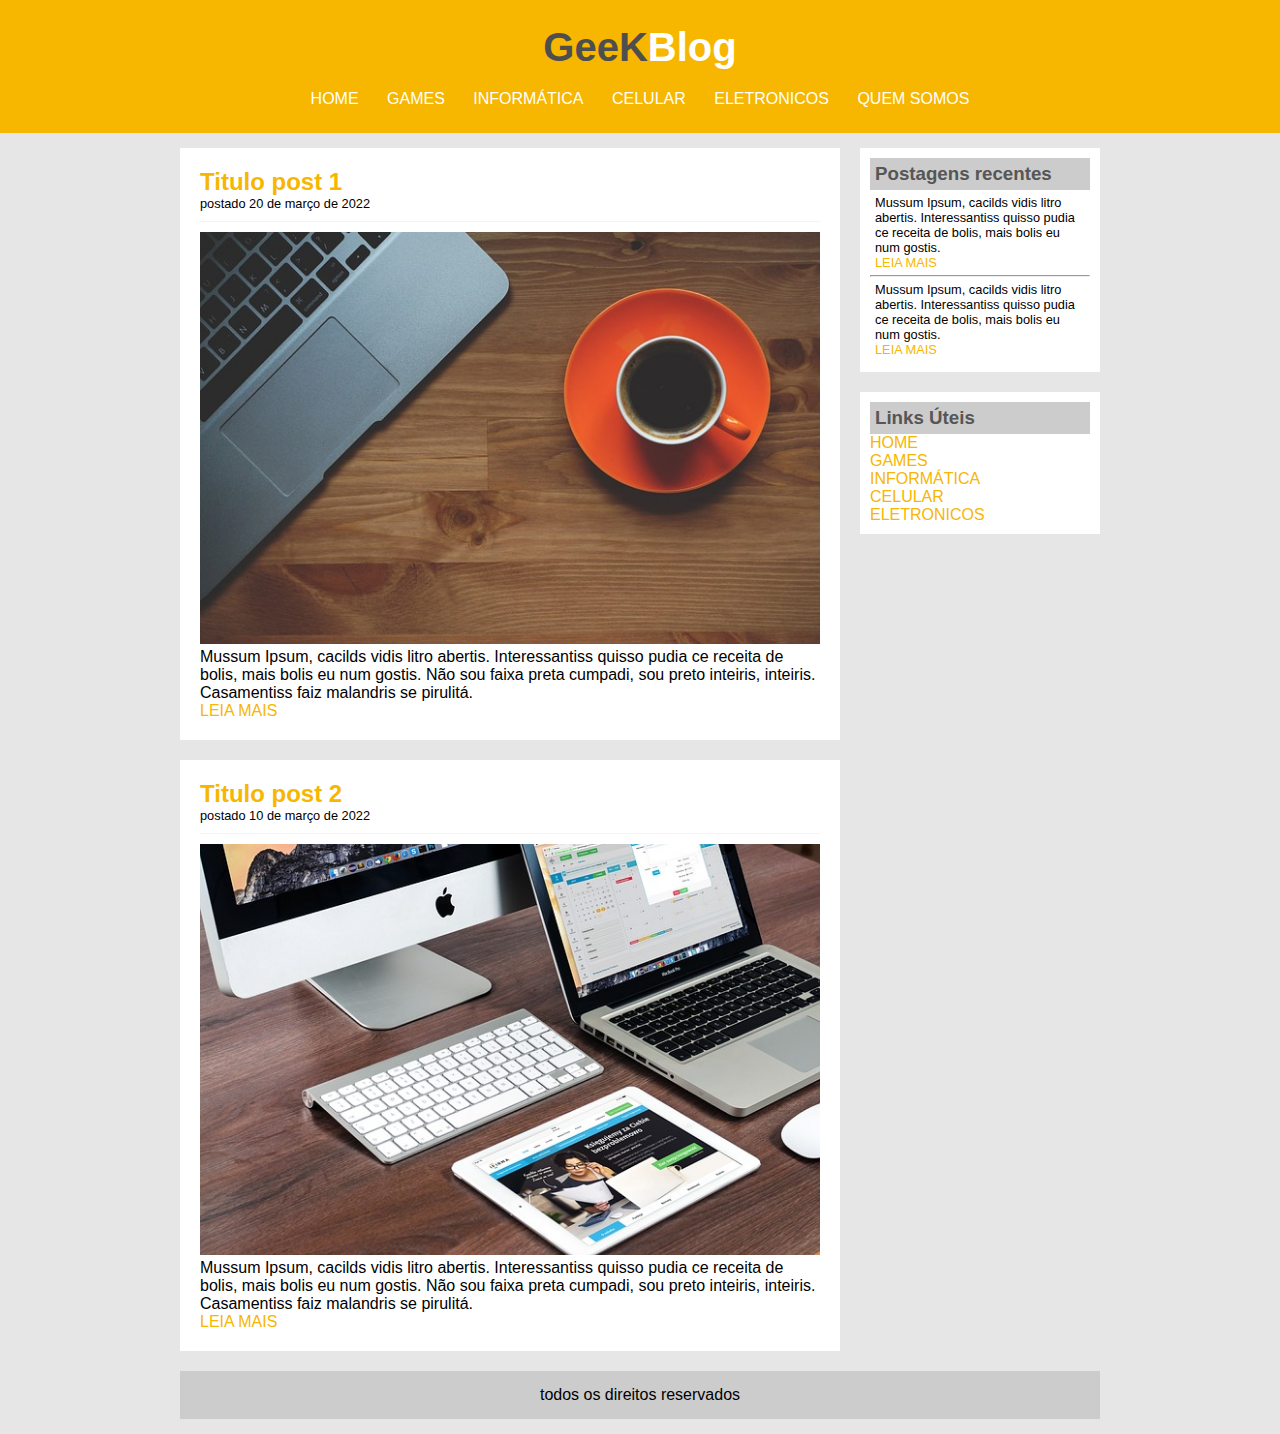
<file: index.html>
<!DOCTYPE html>
<html lang="pt-br">
<head>
    <meta charset="UTF-8">
    <link rel="stylesheet" type="text/css" href="Estilo/style.css">
    <title>GeeKBlog - O seu Blog GeeK</title>
</head>
<body>
    <!--Inicio Cabecalho-->
    <div id="cabecalho">
        <!--Logo-->
        <div id="logo">
            <h1>GeeK<span class="branco">Blog </span></h1>
        </div>
        <!--Logo-->

        <!--Inicio Menu-->
        <div id="menu">
            <a href="index.html">Home</a>
            <a href="games.html">Games</a>
            <a href="informatica.html">informática</a>
            <a href="celulares.html">Celular</a>
            <a href="eletronicos.html">Eletronicos</a>
            <a href="quem-somos.html">Quem Somos</a>
        </div>
        <!--Fim Menu-->
    </div>
    <!--Fim Cabecalho-->

    <!--Inicio Principal-->
    <div id="principal">
        <!--Inicio postagens -->
        <div id="postagens">

            <!--Inicio postagem -->
            <div class="postagem">
                <h2>Titulo post 1</h2>
                <span class="data-postagem"> postado 20 de março de 2022 </span>
                <img width="620px" src="imagens/imagem1.jpg" alt="postagem1">
                <p>
                    Mussum Ipsum, cacilds vidis litro abertis.
                    Interessantiss quisso pudia ce receita de bolis, mais bolis eu num gostis. 
                    Não sou faixa preta cumpadi, sou preto inteiris, inteiris. 
                    Casamentiss faiz malandris se pirulitá. 
                </p>
                <a href="#">Leia Mais</a>
            </div>
            <!--fim postagem -->
            <!--Inicio postagem -->
            <div class="postagem">
                <h2>Titulo post 2</h2>
                <span class="data-postagem"> postado 10 de março de 2022 </span>
                <img width="620px" src="imagens/imagem2.jpg" alt="postagem1">
                <p>
                    Mussum Ipsum, cacilds vidis litro abertis.
                    Interessantiss quisso pudia ce receita de bolis, mais bolis eu num gostis. 
                    Não sou faixa preta cumpadi, sou preto inteiris, inteiris. 
                    Casamentiss faiz malandris se pirulitá. 
                </p>
                <a href="#">Leia Mais</a>
            </div>
            <!--fim postagem -->

        </div>
        <!--fim postagens -->

        <!--Inicio lateral -->
        <div id="lateral">
            <div class="conteudo-lateral">
                <h3>Postagens recentes</h3>

                <!--Texto lateral1 -->
                <div class="texto-lateral">
                    <p>
                        Mussum Ipsum, cacilds vidis litro abertis.
                        Interessantiss quisso pudia ce receita de bolis, mais bolis eu num gostis.
                    </p>
                    <a href="#">Leia mais</a>
                </div><!--fim texto lateral1 -->

                <hr>
                <!--Inicio lateral2 -->
                <div class="texto-lateral">
                    <p>
                        Mussum Ipsum, cacilds vidis litro abertis.
                        Interessantiss quisso pudia ce receita de bolis, mais bolis eu num gostis.
                    </p>
                    <a href="#">Leia mais</a>
                </div><!--fim texto lateral -->

            </div>
            <div class="conteudo-lateral">
                <h3>Links Úteis</h3>
                <a href="index.html">Home</a> <br>
                <a href="games.html">Games</a> <br>
                <a href="informatica.html">informática</a> <br>
                <a href="celular.html">Celular</a> <br>
                <a href="eletronicos.html">Eletronicos</a> <br>
            </div>
        </div>
        <!--fim lateral -->
        <!--inicio rodape-->
        <div id="rodape">
            todos os direitos reservados
        </div>
        <!--fim rodape-->
    </div>
    <!--Fim Principal-->
</body>
</html>
</file>
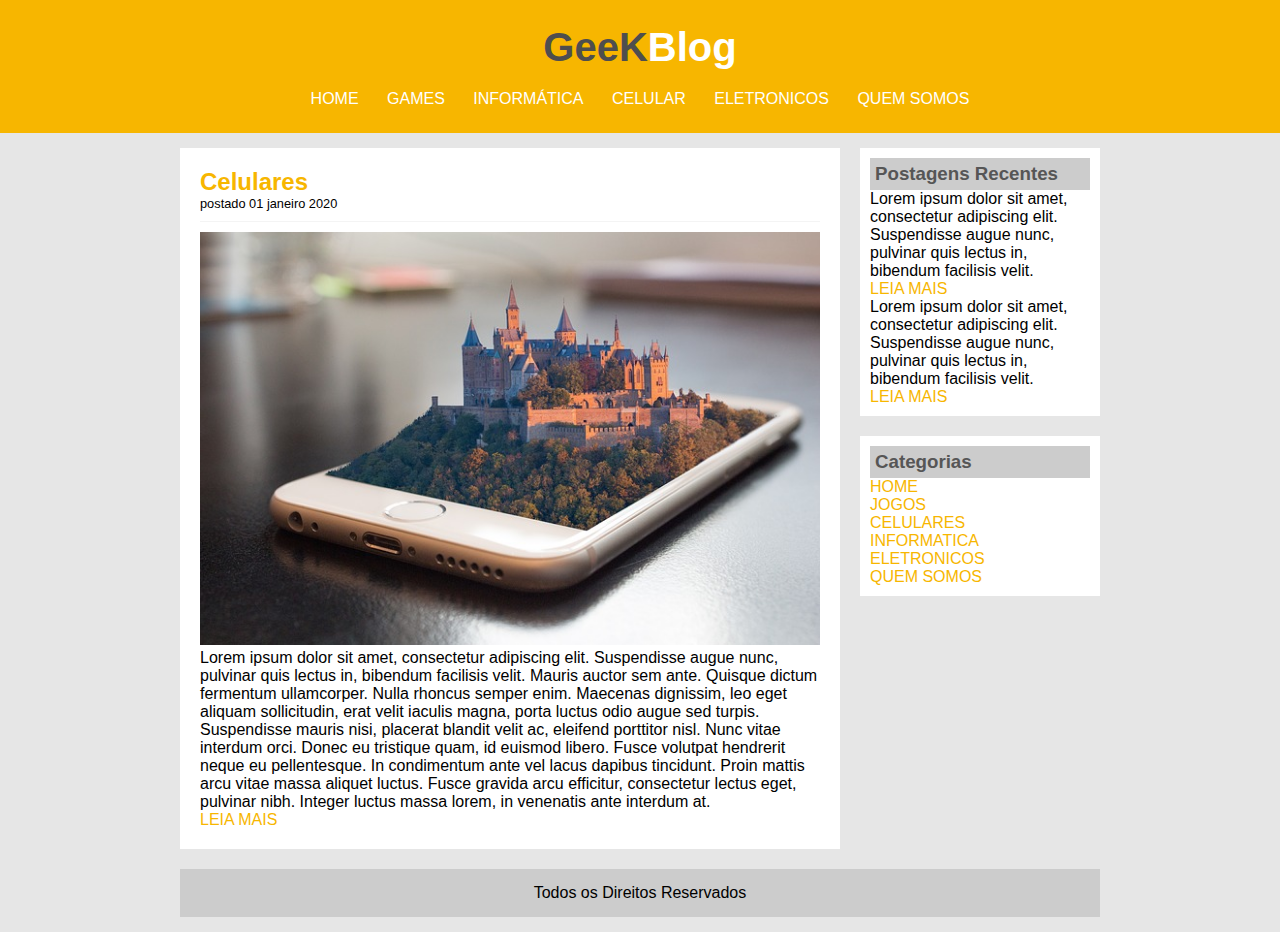
<file: celulares.html>
<!DOCTYPE html>
<html lang="pt-br">
<head>
	<title>GeeKBlog - O seu Blog GeeK</title>
	<meta charset="utf-8">
	<link rel="stylesheet" type="text/css" href="Estilo/style.css">
</head>
<body>

	<div id="cabecalho">

		<div id="logo">
			<h1>GeeK<span class="branco">Blog </span></h1>
		</div>

		<div id="menu">
			<a href="index.html">Home</a>
            <a href="games.html">Games</a>
            <a href="informatica.html">informática</a>
            <a href="">Celular</a>
            <a href="eletronicos.html">Eletronicos</a>
            <a href="quem-somos.html">Quem Somos</a>
		</div>
		
	</div>

	<div id="principal">

		<div id="postagens">
			<!--Abertura Postagem -->
			<div class="postagem">

				<h2>Celulares </h2>
				<span class="data-postagem"> postado 01 janeiro 2020</span>
				<img width="620px" src="imagens/imagem3.jpg">
				<p>
					Lorem ipsum dolor sit amet, consectetur adipiscing elit. Suspendisse augue nunc, pulvinar quis lectus in, bibendum facilisis velit. Mauris auctor sem ante. Quisque dictum fermentum ullamcorper. Nulla rhoncus semper enim. Maecenas dignissim, leo eget aliquam sollicitudin, erat velit iaculis magna, porta luctus odio augue sed turpis. Suspendisse mauris nisi, placerat blandit velit ac, eleifend porttitor nisl. Nunc vitae interdum orci. Donec eu tristique quam, id euismod libero. Fusce volutpat hendrerit neque eu pellentesque. In condimentum ante vel lacus dapibus tincidunt. Proin mattis arcu vitae massa aliquet luctus. Fusce gravida arcu efficitur, consectetur lectus eget, pulvinar nibh. Integer luctus massa lorem, in venenatis ante interdum at.
				</p>
				<a href="">Leia Mais</a>
			</div> <!--Fechamento Postagem -->
			
		</div>
		<div id="lateral">
			<div class="conteudo-lateral">
				<h3>Postagens Recentes</h3>
				<div class="postagem-lateral">
					<p>Lorem ipsum dolor sit amet, consectetur adipiscing elit. Suspendisse augue nunc, pulvinar quis lectus in, bibendum facilisis velit.
					</p>
					<a href="">Leia Mais</a>
				</div>
					
					<div class="postagem-lateral">
					<p>Lorem ipsum dolor sit amet, consectetur adipiscing elit. Suspendisse augue nunc, pulvinar quis lectus in, bibendum facilisis velit.
					</p>
					<a href="">Leia Mais</a>
					</div>
			</div>
					<div class="conteudo-lateral">
						<h3>Categorias</h3>
						
							<a href="index.html">home</a> <br>
							<a href="jogos.html">jogos</a> <br>
							<a href="celulares.html">celulares</a> <br>
							<a href="informatica.html">informatica</a> <br>
							<a href="eletronicos.html">eletronicos</a> <br>
							<a href="quem-somos.html">quem somos</a> <br>
						
					</div>
		</div>
		<div id="rodape">
			Todos os Direitos Reservados
		</div>
	</div>

</body>
</html>
</file>
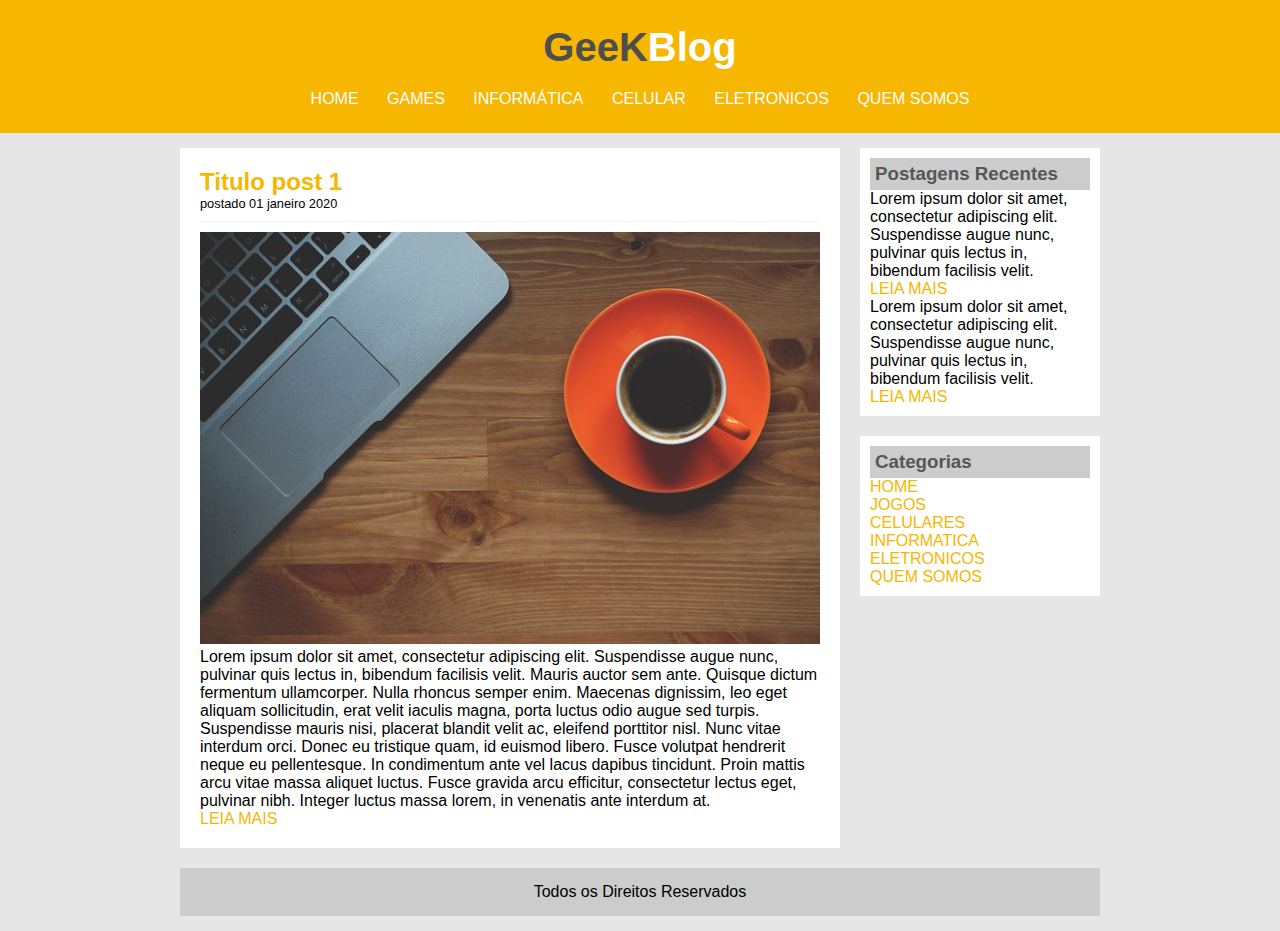
<file: eletronicos.html>
<!DOCTYPE html>
<html lang="pt-br">
<head>
	<title>GeeKBlog - O seu Blog GeeK</title>
	<meta charset="utf-8">
	<link rel="stylesheet" type="text/css" href="Estilo/style.css">
</head>
<body>

	<div id="cabecalho">

		<div id="logo">
			<h1>GeeK<span class="branco">Blog </span></h1>
		</div>

		<div id="menu">
			<a href="index.html">Home</a>
            <a href="games.html">Games</a>
            <a href="informatica.html">informática</a>
            <a href="celulares.html">Celular</a>
            <a href="">Eletronicos</a>
            <a href="quem-somos.html">Quem Somos</a>
		</div>
		
	</div>

	<div id="principal">

		<div id="postagens">
			<!--Abertura Postagem -->
			<div class="postagem">

				<h2>Titulo post 1</h2>
				<span class="data-postagem"> postado 01 janeiro 2020</span>
				<img width="620px" src="imagens/imagem1.jpg">
				<p>
					Lorem ipsum dolor sit amet, consectetur adipiscing elit. Suspendisse augue nunc, pulvinar quis lectus in, bibendum facilisis velit. Mauris auctor sem ante. Quisque dictum fermentum ullamcorper. Nulla rhoncus semper enim. Maecenas dignissim, leo eget aliquam sollicitudin, erat velit iaculis magna, porta luctus odio augue sed turpis. Suspendisse mauris nisi, placerat blandit velit ac, eleifend porttitor nisl. Nunc vitae interdum orci. Donec eu tristique quam, id euismod libero. Fusce volutpat hendrerit neque eu pellentesque. In condimentum ante vel lacus dapibus tincidunt. Proin mattis arcu vitae massa aliquet luctus. Fusce gravida arcu efficitur, consectetur lectus eget, pulvinar nibh. Integer luctus massa lorem, in venenatis ante interdum at.
				</p>
				<a href="">Leia Mais</a>
			</div> <!--Fechamento Postagem -->
			
		</div>
		<div id="lateral">
			<div class="conteudo-lateral">
				<h3>Postagens Recentes</h3>
				<div class="postagem-lateral">
					<p>Lorem ipsum dolor sit amet, consectetur adipiscing elit. Suspendisse augue nunc, pulvinar quis lectus in, bibendum facilisis velit.
					</p>
					<a href="">Leia Mais</a>
				</div>
					
					<div class="postagem-lateral">
					<p>Lorem ipsum dolor sit amet, consectetur adipiscing elit. Suspendisse augue nunc, pulvinar quis lectus in, bibendum facilisis velit.
					</p>
					<a href="">Leia Mais</a>
					</div>
			</div>
					<div class="conteudo-lateral">
						<h3>Categorias</h3>
						
							<a href="index.html">home</a> <br>
							<a href="jogos.html">jogos</a> <br>
							<a href="celulares.html">celulares</a> <br>
							<a href="informatica.html">informatica</a> <br>
							<a href="eletronicos.html">eletronicos</a> <br>
							<a href="quem-somos.html">quem somos</a> <br>
						
					</div>
		</div>
		<div id="rodape">
			Todos os Direitos Reservados
		</div>
	</div>

</body>
</html>
</file>
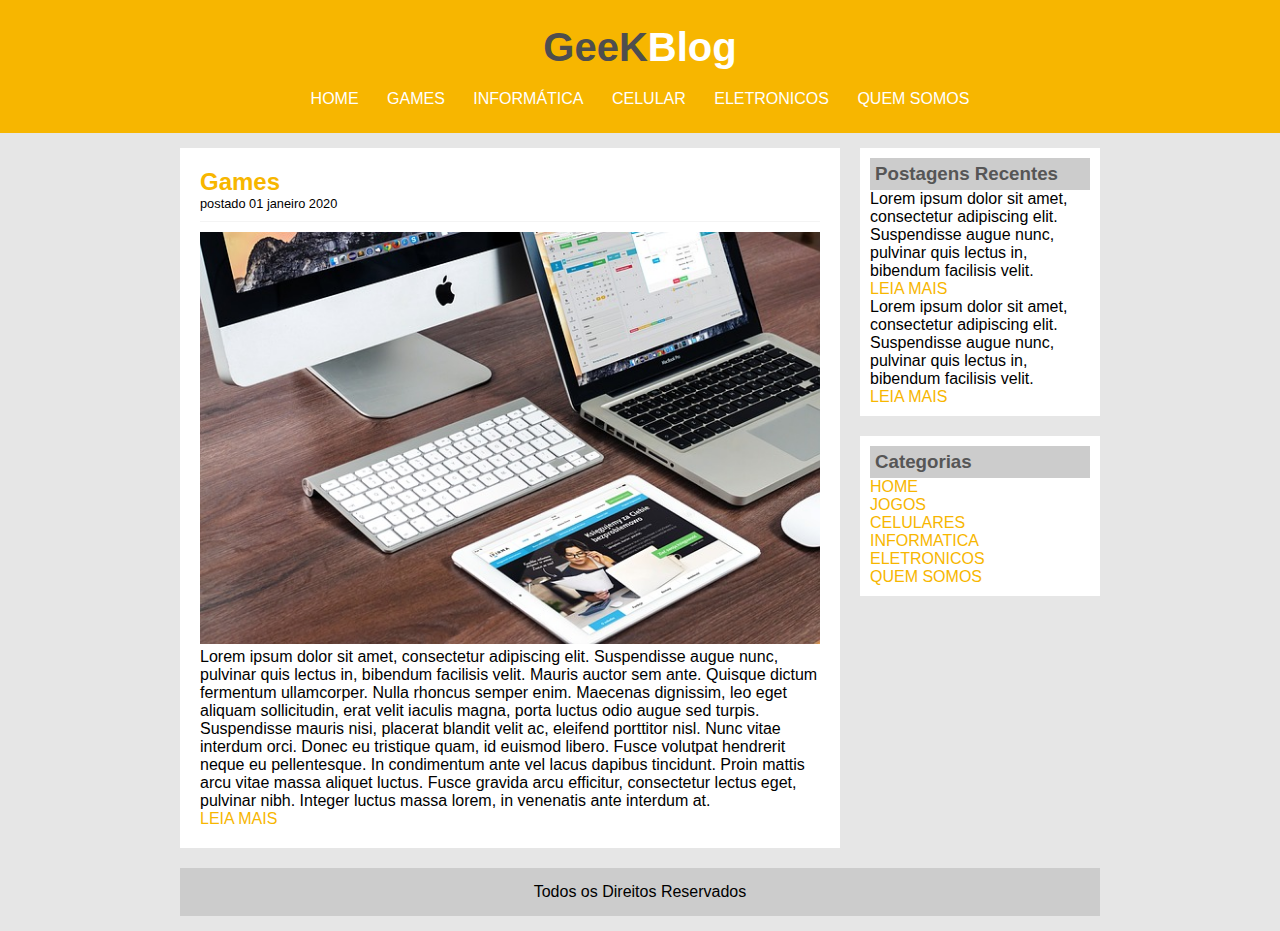
<file: games.html>
<!DOCTYPE html>
<html lang="pt-br">
<head>
	<title>GeeKBlog - O seu Blog GeeK</title>
	<meta charset="utf-8">
	<link rel="stylesheet" type="text/css" href="Estilo/style.css">
</head>
<body>

	<div id="cabecalho">

		<div id="logo">
			<h1>GeeK<span class="branco">Blog </span></h1>
		</div>

		<div id="menu">
		
				<a href="index.html">Home</a>
				<a href="">Games</a>
				<a href="informatica.html">informática</a>
				<a href="celulares.html">Celular</a>
				<a href="eletronicos.html">Eletronicos</a>
				<a href="quem-somos.html">quem somos</a>
		</div>
		
	</div>

	<div id="principal">

		<div id="postagens">
			<!--Abertura Postagem -->
			<div class="postagem">

				<h2>Games</h2>
				<span class="data-postagem"> postado 01 janeiro 2020</span>
				<img width="620px" src="imagens/imagem2.jpg">
				<p>
					Lorem ipsum dolor sit amet, consectetur adipiscing elit. Suspendisse augue nunc, pulvinar quis lectus in, bibendum facilisis velit. Mauris auctor sem ante. Quisque dictum fermentum ullamcorper. Nulla rhoncus semper enim. Maecenas dignissim, leo eget aliquam sollicitudin, erat velit iaculis magna, porta luctus odio augue sed turpis. Suspendisse mauris nisi, placerat blandit velit ac, eleifend porttitor nisl. Nunc vitae interdum orci. Donec eu tristique quam, id euismod libero. Fusce volutpat hendrerit neque eu pellentesque. In condimentum ante vel lacus dapibus tincidunt. Proin mattis arcu vitae massa aliquet luctus. Fusce gravida arcu efficitur, consectetur lectus eget, pulvinar nibh. Integer luctus massa lorem, in venenatis ante interdum at.
				</p>
				<a href="">Leia Mais</a>
			</div> <!--Fechamento Postagem -->
			
		</div>
		<div id="lateral">
			<div class="conteudo-lateral">
				<h3>Postagens Recentes</h3>
				<div class="postagem-lateral">
					<p>Lorem ipsum dolor sit amet, consectetur adipiscing elit. Suspendisse augue nunc, pulvinar quis lectus in, bibendum facilisis velit.
					</p>
					<a href="">Leia Mais</a>
				</div>
					
					<div class="postagem-lateral">
					<p>Lorem ipsum dolor sit amet, consectetur adipiscing elit. Suspendisse augue nunc, pulvinar quis lectus in, bibendum facilisis velit.
					</p>
					<a href="">Leia Mais</a>
					</div>
			</div>
					<div class="conteudo-lateral">
						<h3>Categorias</h3>
						
							<a href="index.html">home</a> <br>
							<a href="jogos.html">jogos</a> <br>
							<a href="celulares.html">celulares</a> <br>
							<a href="informatica.html">informatica</a> <br>
							<a href="eletronicos.html">eletronicos</a> <br>
							<a href="quem-somos.html">quem somos</a> <br>
						
					</div>
		</div>
		<div id="rodape">
			Todos os Direitos Reservados
		</div>
	</div>

</body>
</html>
</file>
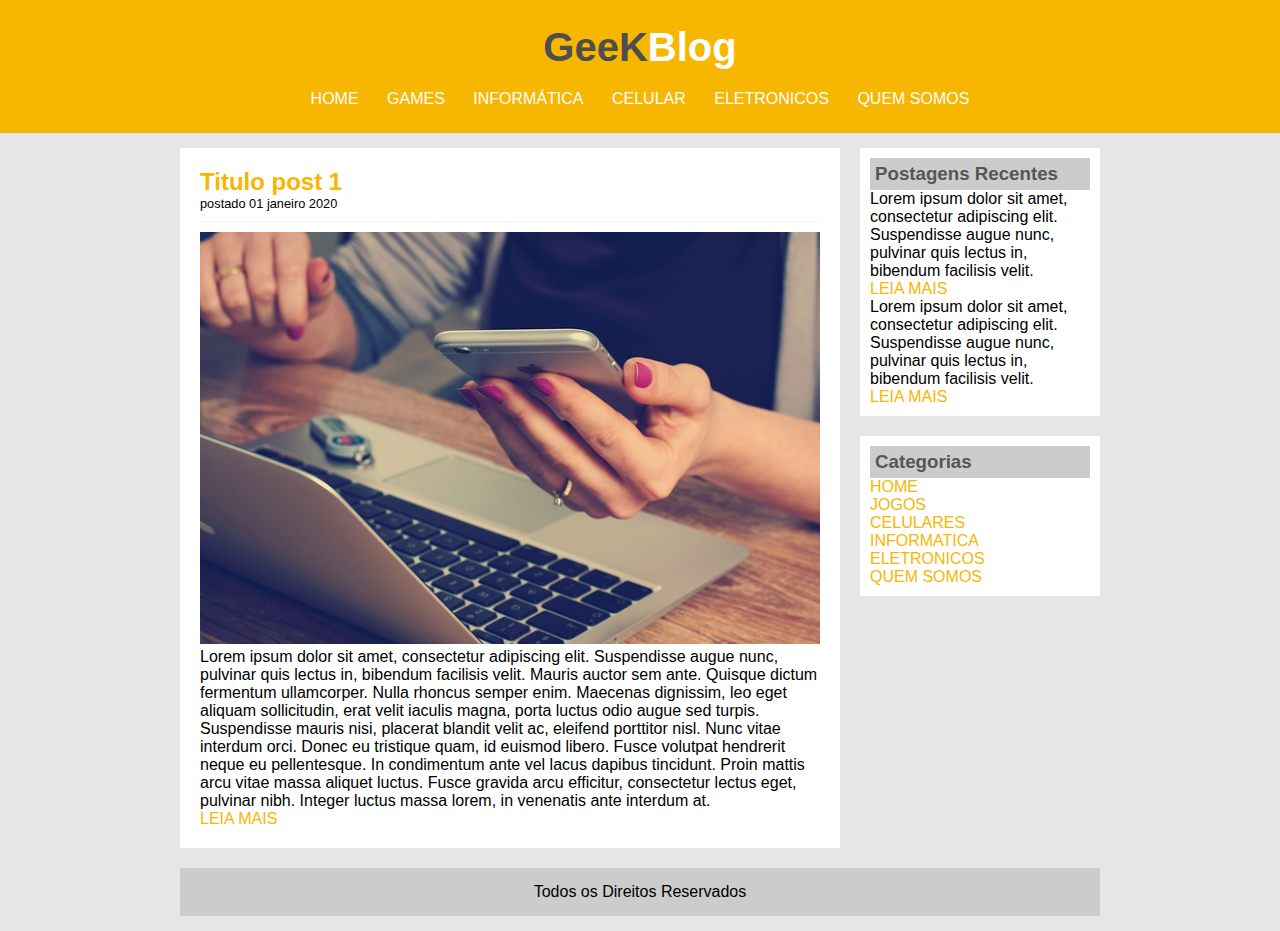
<file: informatica.html>
<!DOCTYPE html>
<html lang="pt-br">
<head>
	<title>GeeKBlog - O seu Blog GeeK</title>
	<meta charset="utf-8">
	<link rel="stylesheet" type="text/css" href="Estilo/style.css">
</head>
<body>

	<div id="cabecalho">

		<div id="logo">
			<h1>GeeK<span class="branco">Blog </span></h1>
		</div>

		<div id="menu">
				<a href="index.html">Home</a>
				<a href="games.html">Games</a>
				<a href="">informática</a>
				<a href="celulares.html">Celular</a>
				<a href="eletronicos.html">Eletronicos</a>
				<a href="quem-somos.html">quem somos</a>
		</div>
		
	</div>

	<div id="principal">

		<div id="postagens">
			<!--Abertura Postagem -->
			<div class="postagem">

				<h2>Titulo post 1</h2>
				<span class="data-postagem"> postado 01 janeiro 2020</span>
				<img width="620px" src="imagens/imagem4.jpg">
				<p>
					Lorem ipsum dolor sit amet, consectetur adipiscing elit. Suspendisse augue nunc, pulvinar quis lectus in, bibendum facilisis velit. Mauris auctor sem ante. Quisque dictum fermentum ullamcorper. Nulla rhoncus semper enim. Maecenas dignissim, leo eget aliquam sollicitudin, erat velit iaculis magna, porta luctus odio augue sed turpis. Suspendisse mauris nisi, placerat blandit velit ac, eleifend porttitor nisl. Nunc vitae interdum orci. Donec eu tristique quam, id euismod libero. Fusce volutpat hendrerit neque eu pellentesque. In condimentum ante vel lacus dapibus tincidunt. Proin mattis arcu vitae massa aliquet luctus. Fusce gravida arcu efficitur, consectetur lectus eget, pulvinar nibh. Integer luctus massa lorem, in venenatis ante interdum at.
				</p>
				<a href="">Leia Mais</a>
			</div> <!--Fechamento Postagem -->
			
		</div>
		<div id="lateral">
			<div class="conteudo-lateral">
				<h3>Postagens Recentes</h3>
				<div class="postagem-lateral">
					<p>Lorem ipsum dolor sit amet, consectetur adipiscing elit. Suspendisse augue nunc, pulvinar quis lectus in, bibendum facilisis velit.
					</p>
					<a href="">Leia Mais</a>
				</div>
					
					<div class="postagem-lateral">
					<p>Lorem ipsum dolor sit amet, consectetur adipiscing elit. Suspendisse augue nunc, pulvinar quis lectus in, bibendum facilisis velit.
					</p>
					<a href="">Leia Mais</a>
					</div>
			</div>
					<div class="conteudo-lateral">
						<h3>Categorias</h3>
						
							<a href="index.html">home</a> <br>
							<a href="jogos.html">jogos</a> <br>
							<a href="celulares.html">celulares</a> <br>
							<a href="informatica.html">informatica</a> <br>
							<a href="eletronicos.html">eletronicos</a> <br>
							<a href="quem-somos.html">quem somos</a> <br>
						
					</div>
		</div>
		<div id="rodape">
			Todos os Direitos Reservados
		</div>
	</div>

</body>
</html>
</file>
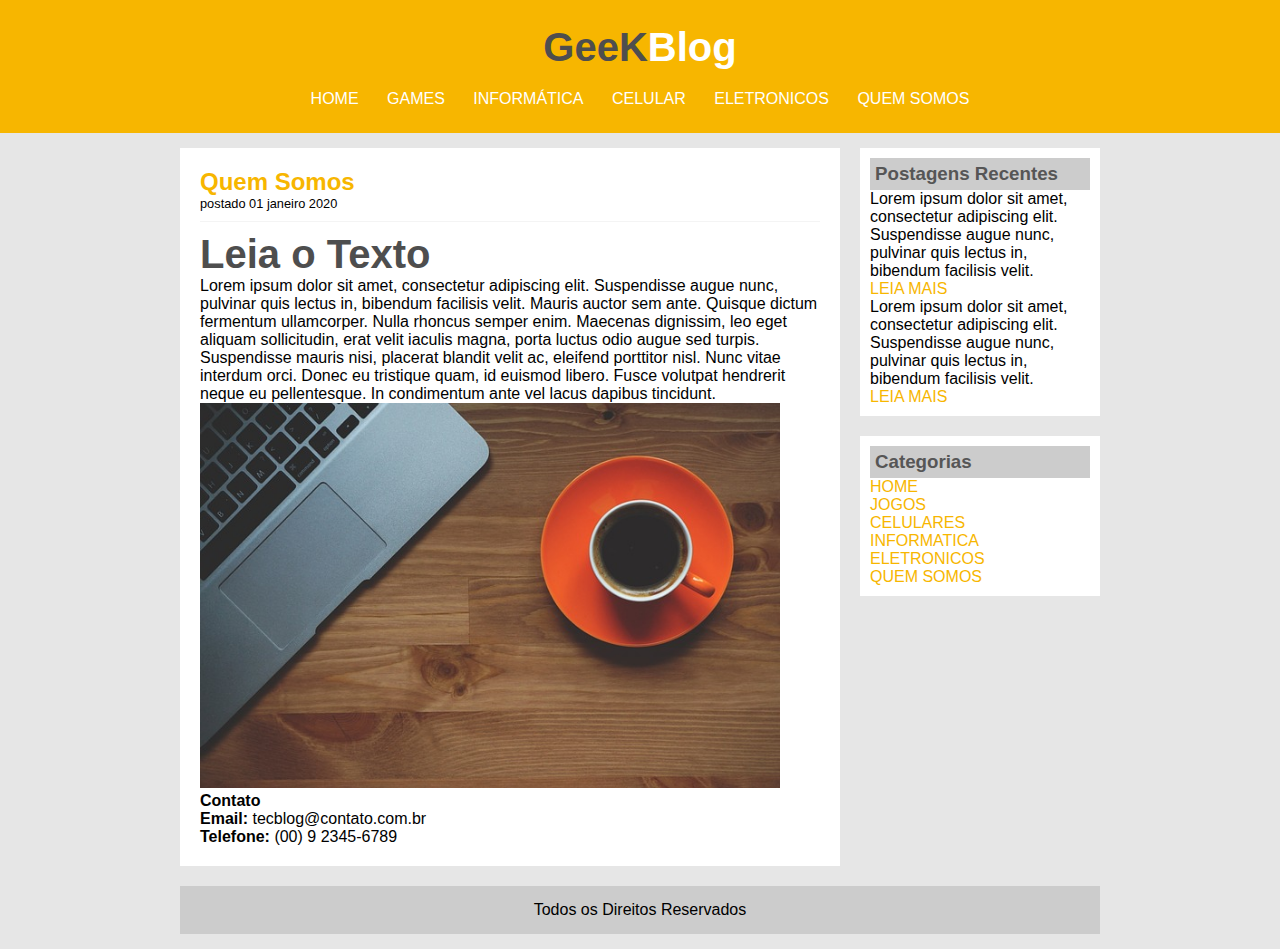
<file: quem-somos.html>
<!DOCTYPE html>
<html lang="pt-br">
<head>
	<title>GeeKBlog - O seu Blog GeeK</title>
	<meta charset="utf-8">
	<link rel="stylesheet" type="text/css" href="Estilo/style.css">
</head>
<body>

	<div id="cabecalho">

		<div id="logo">
			<h1>GeeK<span class="branco">Blog </span></h1>
		</div>

		<div id="menu">
				<a href="index.html">Home</a>
				<a href="games.html">Games</a>
				<a href="informatica.html">informática</a>
				<a href="celulares.html">Celular</a>
				<a href="eletronicos.html">Eletronicos</a>
				<a href="">quem somos</a>
		</div>
		
	</div>

	<div id="principal">

		<div id="postagens">
			<!--Abertura Postagem -->
			<div class="postagem">

				<h2>Quem Somos</h2>
				<span class="data-postagem"> postado 01 janeiro 2020</span>
				<h1>Leia o Texto</h1>
				<p>
					Lorem ipsum dolor sit amet, consectetur adipiscing elit. Suspendisse augue nunc, pulvinar quis lectus in, bibendum facilisis velit. Mauris auctor sem ante. Quisque dictum fermentum ullamcorper. Nulla rhoncus semper enim. Maecenas dignissim, leo eget aliquam sollicitudin, erat velit iaculis magna, porta luctus odio augue sed turpis. Suspendisse mauris nisi, placerat blandit velit ac, eleifend porttitor nisl. Nunc vitae interdum orci. Donec eu tristique quam, id euismod libero. Fusce volutpat hendrerit neque eu pellentesque. In condimentum ante vel lacus dapibus tincidunt.
				</p>
				<img width="580" src="imagens/imagem1.jpg">
					<p>
						<b>Contato</b>	<br>
						<b>Email:</b> tecblog@contato.com.br <br>
						<b>Telefone:</b> (00) 9 2345-6789 
					</p>
				
			</div> <!--Fechamento Postagem -->
			
			

		</div>
		<div id="lateral">
			<div class="conteudo-lateral">
				<h3>Postagens Recentes</h3>
				<div class="postagem-lateral">
					<p>Lorem ipsum dolor sit amet, consectetur adipiscing elit. Suspendisse augue nunc, pulvinar quis lectus in, bibendum facilisis velit.
					</p>
					<a href="">Leia Mais</a>
				</div>
					
					<div class="postagem-lateral">
					<p>Lorem ipsum dolor sit amet, consectetur adipiscing elit. Suspendisse augue nunc, pulvinar quis lectus in, bibendum facilisis velit.
					</p>
					<a href="">Leia Mais</a>
					</div>
			</div>
					<div class="conteudo-lateral">
						<h3>Categorias</h3>
						
							<a href="index.html">home</a> <br>
							<a href="jogos.html">jogos</a> <br>
							<a href="celulares.html">celulares</a> <br>
							<a href="informatica.html">informatica</a> <br>
							<a href="eletronicos.html">eletronicos</a> <br>
							<a href="quem-somos.html">quem somos</a> <br>
						
					</div>
		</div>
		<div id="rodape">
			Todos os Direitos Reservados
		</div>
	</div>

</body>
</html>
</file>
<file: Estilo/style.css>
/* Limpar formatações padrão*/
*{
    margin: 0;
    padding: 0;
}
body{
    font-size: 1em;
    font-family: "Trebuchet Ms", Helvetica, sans-serif;
    background: #e6e6e6;
}
/*Layout*/
#cabecalho{
    background-color: #f7b600;
    padding: 15px;
    text-align: center;
}
#logo, #menu{
    padding: 10px;
}
#principal{
    width: 920px;
    margin: 0 auto;
    padding: 15px;
}

#postagens{
    width: 660px;
    float: left;
}
.postagem{
    padding: 20px;
    margin-bottom: 20px;
    background: white;
}
.conteudo-lateral{
    background: white;
    padding: 10px;
    margin-bottom: 20px;
}
#lateral{
    width: 240px;
    float: right;
}
#rodape{
    clear: both;
    text-align: center;
    padding: 15px;
    background: #CCC;
    
}
/*Formatações Menu*/
a{
    text-decoration: none;
    text-transform: uppercase;
}
 a:link,  a:visited{
    color: #f7b600;
}
 a:hover{
    text-decoration: underline;
    
}
#cabecalho a:link, #cabecalho a:visited{
    color: #FFF;
    padding: 8px 12px;
}
#cabecalho a:hover{
    color: #f7b600;
    background:#FFF ;
    text-decoration: none;
    
}


/*Formatações gerais*/

h1{
    color: #4e4e4e;
    font-size: 2.5em;
}
h2{
    color: #f7b600;
}
h3{
    color: #565656;
    background: #CCC;
    padding: 5px;
}
.branco{
    color: white;
}
.data-postagem{
    font-size: 0.8em;
    border-bottom:1px solid #f4f4f4;
    padding-bottom: 10px;
    margin-bottom: 10px;
    display: block;
}
.texto-lateral{
    font-size: 0.8em;
    padding: 5px;
    /*border-bottom: 1px dotted #CCC;*/
}
</file>
